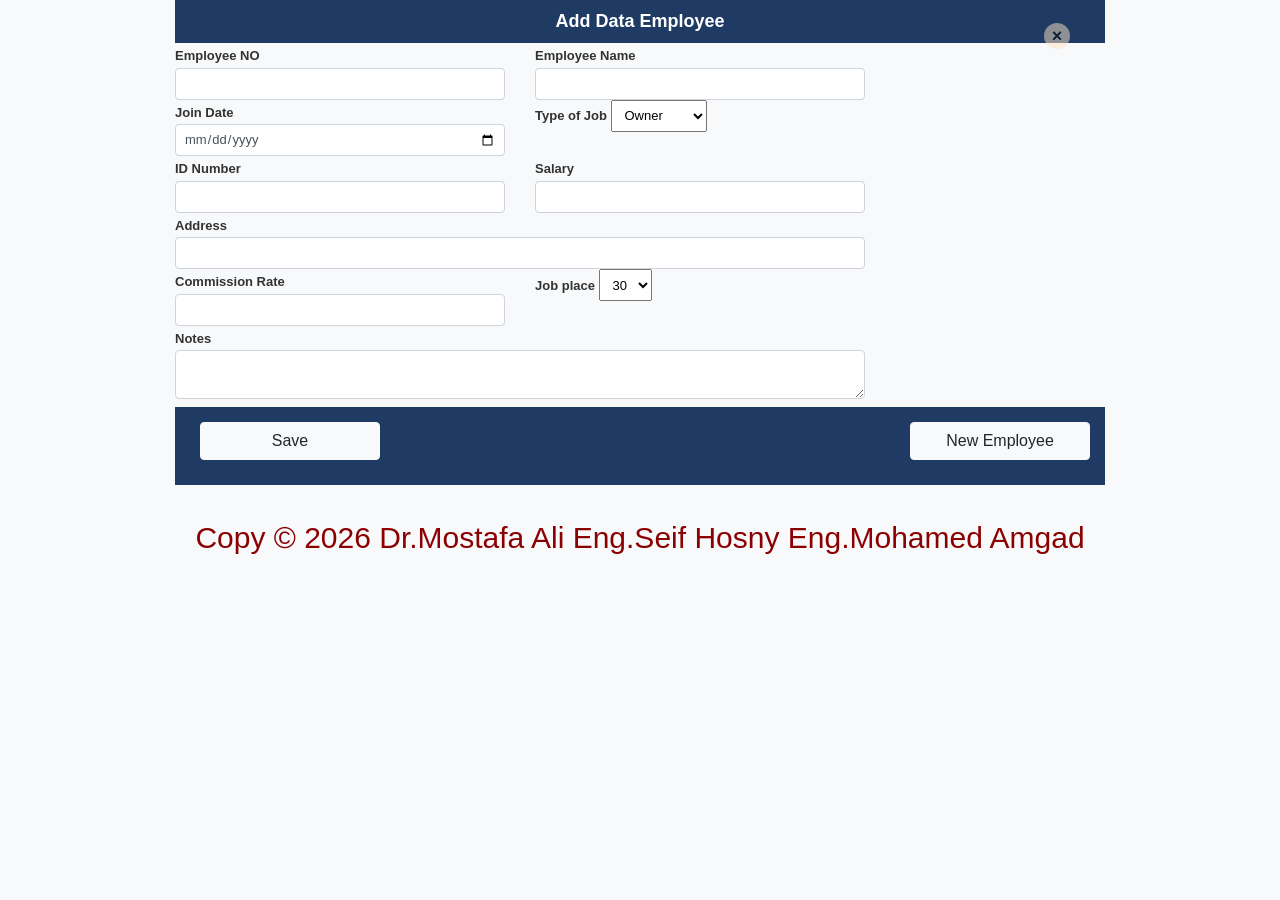
<file: html/Add-employee.html>
<!DOCTYPE html>
<html lang="en">
  <head>
    <meta charset="UTF-8" />
    <title>Add Data Employee</title>
       <link rel="stylesheet" href="../bootstrap/css/bootstrap.css" />
    <link rel="stylesheet" href="../css/employee.css" />
    <link rel="stylesheet" href="../css/iframe.css" />
    <link rel="stylesheet" href="../css/site.css" />
  </head>
  <body class="bg-light">
    <div class="container-fluid w-75">
      <div class="header-bar">Add Data Employee</div>
      <!-- <span class="close">&times;</span> -->
      <span class="close" onclick="this.closest('.container-fluid').style.display='none';">&times;</span>

      <div class="row">
        <div class="col-lg-9">
          <div class="row lg-1">
            <div class="col-md-6">
              <label class="form-label">Employee NO</label>
              <input type="text" class="form-control" />
            </div>

            <div class="col-md-6">
              <label class="form-label">Employee Name</label>
              <input type="text" class="form-control" />
            </div>

            <div class="col-md-6">
              <label class="form-label">Join Date</label>
              <input type="date" class="form-control" />
            </div>

            <div class="col-md-6">
              <label class="form-label">Type of Job</label>
              <select class="form-select">
                <option>Owner</option>
                <option>Employee</option>
              </select>
            </div>

            <div class="col-md-6">
              <label class="form-label">ID Number</label>
              <input type="text" class="form-control" />
            </div>

            <div class="col-md-6">
              <label class="form-label">Salary</label>
              <input type="number" class="form-control" />
            </div>

            <div class="col-12">
              <label class="form-label">Address</label>
              <input type="text" class="form-control" />
            </div>

            <div class="col-md-6">
              <label class="form-label">Commission Rate</label>
              <input type="text" class="form-control" />
            </div>

            <div class="col-md-6">
              <label class="form-label">Job place</label>
              <select class="form-select">
                <option>30</option>
                <option>20</option>
              </select>
            </div>

            <div class="col-12">
              <label class="form-label">Notes</label>
              <textarea class="form-control" rows="2"></textarea>
            </div>
          </div>
        </div>
      </div>
      <div class="bottom-bar mt-2 d-flex justify-content-between align-items-center">
        <button class="btn btn-light fw-bold">Save</button>
        <button class="btn btn-light fw-bold">New Employee</button>
      </div>
      <div class="container bg-light d-flex align-items-center justify-content-center pt-4">
        <div><p>Copy © 2026 Dr.Mostafa Ali Eng.Seif Hosny Eng.Mohamed Amgad</p></div>
      </div>
    </div>

     <script src="../bootstrap/jquery-3.5.1.min.js"></script>
    <script src="../bootstrap/js/popper.min.js"></script>
    <script src="../bootstrap/js/bootstrap.js"></script>
  </body>
  </body>
</html>
</file>
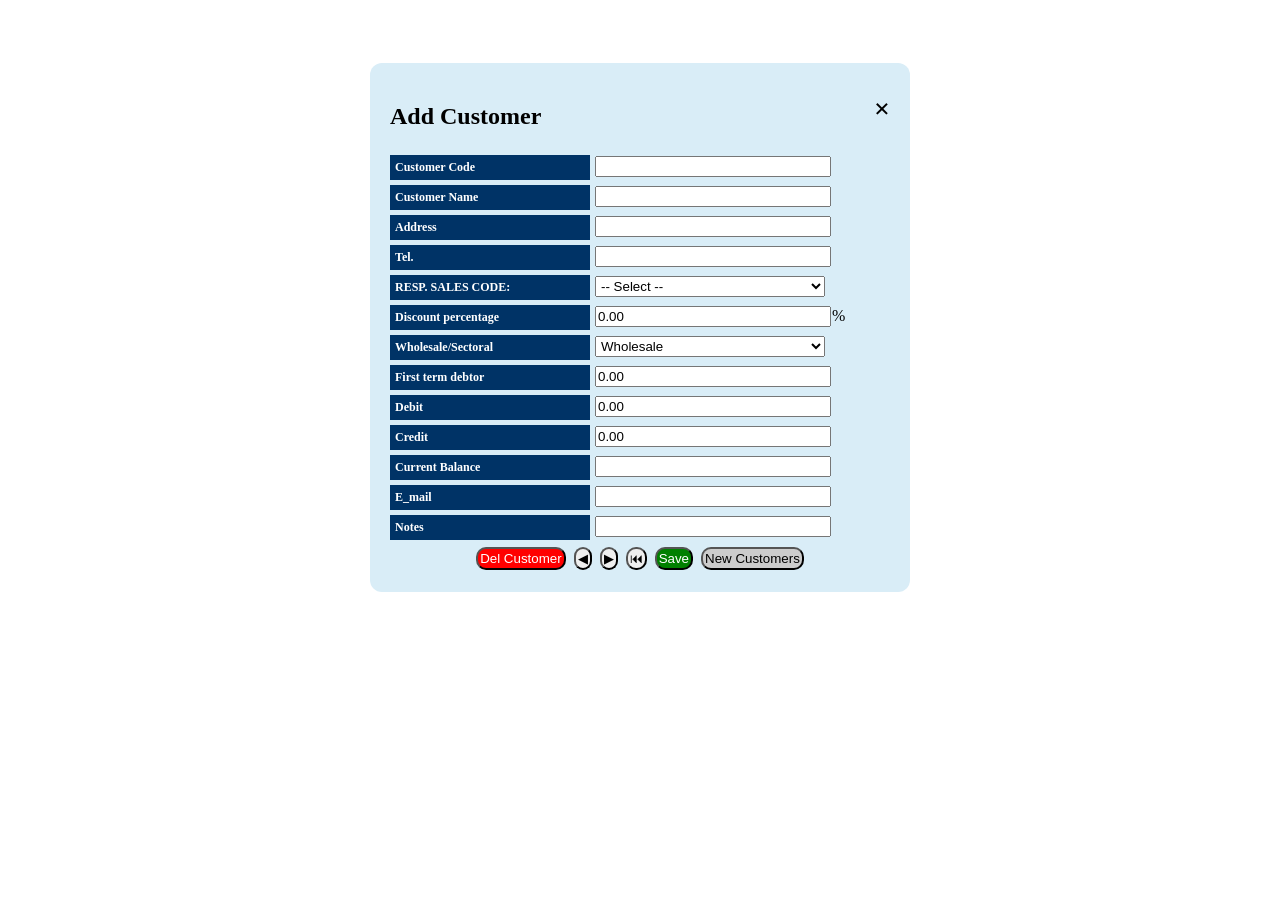
<file: html/client.html>
<!DOCTYPE html>
<html lang="en">
  <head>
    <meta charset="UTF-8" />
    <meta name="viewport" content="width=device-width, initial-scale=1.0" />
    <title>Add Customer</title>
    <link rel="stylesheet" href="../css/client.css" />
  </head>
  <body>
    <div id="customerModal" class="modal">
      <div class="modal-content">
        <!-- <span class="close">&times;</span> -->
        <span class="close" onclick="this.closest('.modal-content').style.display='none';">&times;</span>
        <h2>Add Customer</h2>

        <form>
          <label for="code">Customer Code</label>
          <input type="text" id="code" name="code" /><br />

          <label for="name">Customer Name</label>
          <input type="text" id="name" name="name" /><br />

          <label for="add">Address</label>
          <input type="text" id="add" name="add" /><br />

          <label for="tel">Tel.</label>
          <input type="text" id="tel" name="tel" /><br />

          <label for="resp">RESP. SALES CODE:</label>
          <select>
            <option value="">-- Select --</option>
            <option>Code 1</option>
            <option>Code 2</option></select
          ><br />

          <label for="desc">Discount percentage</label>
          <input type="number" id="desc" name="desc" value="0.00" />%

          <label for="who">Wholesale/Sectoral</label>
          <select>
            <option>Wholesale</option>
            <option>Sectoral</option></select
          ><br />

          <label for="debtor">First term debtor</label>
          <input type="number" id="debtor" name="debtor" value="0.00" /><br />

          <label for="debit">Debit</label>
          <input type="number" id="debit" value="0.00" />
          <label for="credit">Credit</label>
          <input type="number" id="credit" name="credit" value="0.00" /><br />

          <label for="bal">Current Balance</label>
          <input type="text" id="bal" name="bal" /><br />

          <label for="email">E_mail</label>
          <input type="email" id="email" name="email" /><br />

          <label for="notes">Notes</label>
          <input type="text" id="notes" name="notes" /><br />

          <div class="buttons">
            <button type="button" class="del">Del Customer</button>
            <button type="button">◀</button>
            <button type="button">▶</button>
            <button type="button">⏮</button>
            <button type="button" class="save">Save</button>
            <button type="button" class="new">New Customers</button>
          </div>
        </form>
      </div>
    </div>
  </body>
</html>
</file>
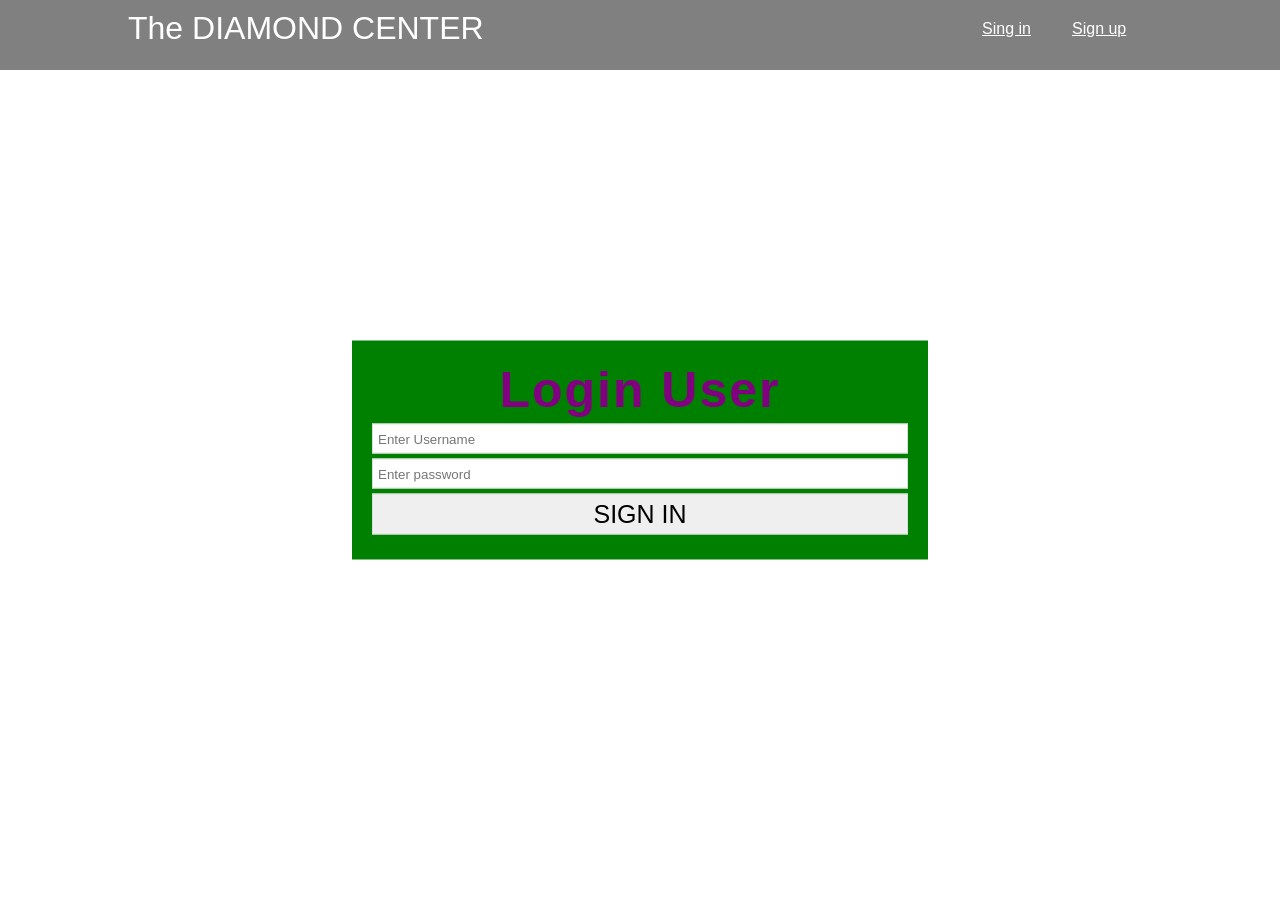
<file: html/login.html>
<!DOCTYPE html>
<html lang="en">
  <head>
    <meta charset="UTF-8" />
    <!-- <meta http-equiv="X-UA-Compatible" content="IE=edge"> -->
    <meta name="viewport" content="width=device-width, initial-scale=1.0" />
    <title>The DIAMOND CENTER || Login Page</title>
    <link rel="stylesheet" href="../css/style.css" />
    <link rel="stylesheet" href="../css/all.css" />
  </head>
  <body>
    <header>
      <div class="container">
        <div class="header-content">
          <a href="/HTML/login.html" class="brand">The DIAMOND CENTER</a>

          <nav>
            <ul>
              <li><a href="/html/login.html">Sing in</a></li>
              <li><a href="/html/register.html">Sign up</a></li>
            </ul>
          </nav>
        </div>
      </div>
    </header>

    <section class="section-form">
      <h2>Login User</h2>
      <form>
        <input type="text" placeholder="Enter Username" id="username" />
        <input type="password" placeholder="Enter password" id="password" />

        <input type="submit" value="sign in" id="sign_in" />
      </form>
    </section>

    <script src="../bootstrap/jquery-3.5.1.min.js"></script>
    <script src="../bootstrap/js/popper.min.js"></script>
    <script src="../bootstrap/js/bootstrap.js"></script>
    <script src="../js/login.js"></script>
  </body>
</html>
</file>
<file: css/employee.css>
/* body{
    height: 900px;
} */

/* .header-bar {
  background: #1f3b63;
  color: white;
  padding: 5px;
  font-size: 18px;
  text-align: center;
  font-weight: bold;
} */

.header-bar {
  position: relative;
  background: #1f3b63;
  color: white;
  padding: 8px;
  font-size: 18px;
  text-align: center;
  font-weight: bold;
}

.bottom-bar {
  background: #1f3b63;
  padding: 15px;
}
.close {
  position: absolute;
  right: 210px;
  top: 4%;
  transform: translateY(-50%);
  width: 26px;
  height: 26px;
  display: flex;
  align-items: center;
  justify-content: center;
  font-size: 18px;
  font-weight: bold;
  cursor: pointer;
  color: rgb(0, 0, 0);
  background-color: bisque;
  /* border: 2px solid red; */
  border-radius: 50%;
}

.form-control,
.form-select {
  padding: 4px 8px !important;
  font-size: 13px !important;
  height: 32px !important;
}

textarea.form-control {
  height: auto !important;
}

.form-label {
  margin-bottom: 2px !important;
  font-size: 13px !important;
  font-weight: 600;
  color: #333;
}
</file>
<file: css/iframe.css>
* {
  padding: 0;
  margin: 0;
  box-sizing: border-box;
}
.logo {
  width: 100%;
  margin: auto;
  align-items: center;
}
.logo h1 {
  width: 50%;
  margin: auto;
  text-align: center;
  box-shadow: 2px 2px 2px 2px rgb(174, 173, 173);
  font-size: 35px;
  color: darkred;
}
.nav {
  display: inline-flex;
}
.nav li {
  display: inline-flex;
  margin: 7px;
  padding: 10px;
}
.nav a {
  text-decoration: none;
  list-style: none;
  font-size: 30px;
  color: black;
  font-style: italic;
}
.nav a:hover {
  color: #090909;
  /* background-color: darkblue; */
  transition: 2s;
  cursor: pointer;
  padding: 5px;
  box-shadow: 3px 3px 3px 3px #000000;
}

#xxx {
  width: 100%;
  height: 600px;
  border: none;
  margin-top: 200px;
  padding-left: 20px;
  overflow: auto; 
  border: none;
}

form {
  border: 1px solid rgb(209, 209, 209);
  box-shadow: 5px 5px rgb(207, 206, 206);
  padding: 10px;
  width: 50%;
  height: 300px;
  margin: auto;
  align-items: center;
}

.inputlabel {
  font-size: 20px;
  font-family: Arial, Helvetica, sans-serif;
  margin: 30px 10px 10px 10px;
}
#user {
  width: 50%;
  padding: 10px;
  border: 1px solid #ccc;
  border-radius: 9px;
  display: block;
  margin-bottom: 10px;
  margin-left: 10px;
}
#pass {
  width: 50%;
  padding: 10px;
  border: 1px solid #ccc;
  border-radius: 9px;
  display: block;
  margin-bottom: 10px;
  margin-left: 10px;
}
button {
  width: 20%;
  padding: 12px;
  font-size: 15px;
  border: 1px solid #ccc;
  border-radius: 15px;
  color: rgb(236, 229, 229);
  background-color: #2d87e0;
  margin-left: 10px;
  margin-bottom: 10px;
}
.checkbox {
  font-size: 20px;
  font-family: Arial, Helvetica, sans-serif;
  margin-top: 10px;
}

p {
  font-size: 30px;
  line-height: 1.6;
  margin: 5px;
  color: darkred;
}
li {
  color: darkblue;
  font-size: 20px;
  margin: 7px 7px 7px 30px;
}
h2 {
  font-size: 30px;
  line-height: 1.6;
  margin: 5px;
  color: darkred;
}
video {
  margin-left: 100px;
}
audio {
  margin-left: 100px;
}
</file>
<file: css/site.css>
* {
  padding: 0px;
  margin: 0px;
  box-sizing: border-box;
}

.logo {
  top: 5px;
  justify-content: center;
  position: fixed;
  display: flex;
  width: 100%;
  height: 40px;
  z-index: 999;
  background-color: #ffffff;
  align-items: center;
  border-bottom: 1px solid #e0e0e0;
}

.logo h3 {
  color: #1c1468;
  font-size: 16px;
  font-weight: bold;
}

.navbar {
  padding: 0 10px;
  position: fixed;
  display: flex;
  justify-content: center;
  align-items: center;
  background-color: #1a1a1a;
  top: 45px;
  width: 100%;
  height: 40px;
  color: rgb(246, 246, 247);
  font-size: 11px;
  z-index: 999;
}

.navbar .it1 {
  display: flex;
  flex-wrap: nowrap;
  overflow-x: auto;
  gap: 2px;
}

.navbar .it1 a {
  color: #ecf0f1;
  text-decoration: none;
  padding: 8px 12px;
  border-radius: 4px;
  font-weight: bold;
  white-space: nowrap;
  transition: background 0.3s, color 0.3s;
}

.navbar .it1 a:hover {
  background: #bbebf0;
  color: black;
}

.navbar .it1 a.active-tab {
  background-color: #2980b9 !important;
  color: #ffffff !important;
  font-weight: bold;
}
a.active {
  background: #7daf93;
  color: black;
}


.sub-nav {
  display: none;
  padding: 7px;
  gap: 5px;
  position: fixed;
  top: 91px;
  left: 0;
  width: 95%;
  height: 125px;
  z-index: 999;
}

.sub-nav .group {
  display: flex;
  flex-direction: column;
  align-items: flex-start;
  background: #ffffff;
  border: 1px solid #ced4da;
  border-radius: 5px;
  padding: 6px 8px;
  min-width: 110px;
  height: 98px;
  box-shadow: 0 1px 2px rgba(0, 0, 0, 0.05);
}

.sub-nav .group h4,
.sub-nav .group a {
  text-transform: capitalize;
}

.sub-nav .group h4 {
  margin: 0 0 5px 0;
  font-size: 11px;
  font-weight: bold;
  border-bottom: 1px solid #dee2e6;
  padding-bottom: 3px;
  color: #1c1468;
  text-align: center;
  width: 100%;
  text-transform: capitalize;
}

.sub-nav .group {
  column-count: 3;
  column-gap: 5px;
}


.sub-nav .group .links {
  display: flex;
  flex-direction: column;
  gap: 2px;
  width: 100%;
}

.sub-nav .group .links.two-col {
  display: grid;
  grid-template-columns: 1fr 1fr;
  gap: 2px 6px;
}

.sub-nav .group .links.three-col {
  display: grid;
  grid-template-columns: repeat(3, 1fr);
  gap: 2px 4px;
}

.sub-nav .group .links.four-col {
  display: grid;
  grid-template-columns: repeat(4, 1fr);
  gap: 2px 3px;
}

.sub-nav .group a {
  display: block;
  color: #2980b9;
  text-decoration: none;
  font-size: 10px;
  padding: 2px 4px;
  border-radius: 3px;
  transition: background 0.2s, color 0.2s;
  white-space: nowrap;
  overflow: hidden;
  text-overflow: ellipsis;
}

.sub-nav .group a:hover {
  background-color: #e9ecef;
  color: #c0392b;
  transition: color 0.7s;
}

.sub-nav .group a.active {
  background-color: #003366;
  color: #fff;
  border-radius: 3px;
  transition: 0.5s;
}

#xxx {
  width: 100%;
  height: 750px;
  border: none;
  margin-top: 100px;
}

#Areacontent {
  /* margin-top: 10px; */
  padding: 5px;
  border: 1px solid #ffffff;
  margin-top: 100px;
}
</file>
<file: css/client.css>
/* body {
  font-family: Arial, sans-serif;
  background: #f0f0f0;
  text-align: center;
} */

button {
  padding: 5px;
  margin: 5px;
  border-radius: 10px;
  cursor: pointer;
}

/* .modal {
  display: none; 
  position: fixed;
  top: 0; left: 0;
  width: 100%; height: 100%;
  background: rgba(0,0,0,0.6);
  overflow: auto;
} */

.modal-content {
  background: #d9edf7;
  margin: 5% auto;
  padding: 20px;
  border-radius: 12px;
  width: 50%;
  max-width: 700px;
  min-width: 400px;
  position: relative;
  text-align: left;
}

.modal-content {
  max-width: 500px;
  width: 90%;
}

.close {
  position: absolute;
  right: 20px;
  top: 30px;
  font-size: 28px;
  font-weight: bold;
  cursor: pointer;
}

form label {
  display: inline-block;
  width: 190px;
  font-weight: bold;
  background: #003366;
  color: white;
  padding: 5px;
  margin-top: 5px;
  font-size: 12px;
}

/* form input, form select {
  width: 60%;   /* بدل 300px 
  max-width: 400px;
} */

form input,
form select {
  margin: 1px;
  padding: 1px;
  width: 230px;
}

.buttons {
  margin-top: 5px;
  text-align: center;
}

.buttons button {
  margin: 2px;
  padding: 2px;
}

.del {
  background: red;
  color: white;
}

.save {
  background: green;
  color: white;
}

.new {
  background: #ccc;
}

@media (max-width: 768px) {
  .modal-content {
    width: 90%;
    padding: 15px;
  }

  form label {
    width: 100%;
    margin-top: 10px;
    text-align: left;
  }

  form input,
  form select {
    width: 100%;
    max-width: 100%;
  }

  .buttons {
    display: flex;
    flex-wrap: wrap;
    justify-content: center;
  }

  .buttons button {
    flex: 1 1 45%;
    margin: 2px;
  }
}
</file>
<file: css/style.css>
* {
    margin: 0px;
    padding: 0px;
    box-sizing: border-box;
}
body {
    font-family: 'Franklin Gothic Medium', 'Arial Narrow', Arial, sans-serif;
}
.container {
    width: 80%;
    margin: auto;
}
header {
    height: 70px;
    background-color: grey;
    padding: 10px 0;
}
.header-content{
    display: flex;
    justify-content: space-between;
    align-items: center;
}
.header-content  .brand {
    font-size: 32px;
    text-decoration: none;
    color: #fff;
}
nav ul {
    display: flex;
    list-style: none;
}
nav  li a {
    display: block;
    color: #fff;
    min-width: 80px;
    /* background-color: blue; */
    padding: 5px;
    margin: 0px 5px;
}


.section-form {
    position: absolute;
    top:50%;
    left:50%;
    transform: translate(-50%,-50%);
    width: 45%;
    text-align: center;
    background-color: green;
    padding: 20px;
}
.section-form  h2 {
    font-size: 50px;
    letter-spacing: 2px;
    color:purple;
}
.section-form  form input {
    display: block;
    width:100%;
    margin: 5px 0;
    height: 30px;
    border: 1px  solid #ddd;
    padding: 5px;
    font-family: 'Franklin Gothic Medium', 'Arial Narrow', Arial, sans-serif;
    outline: none;
}

.section-form form  input[type="submit"] {
    font-size: 25px;
    text-transform: uppercase;
    height: auto;
    cursor: pointer;
}
.section-form form  input[type="submit"]:hover {
    opacity: .5;
}

nav  ul#user_info {
    display: none;
}
</file>
